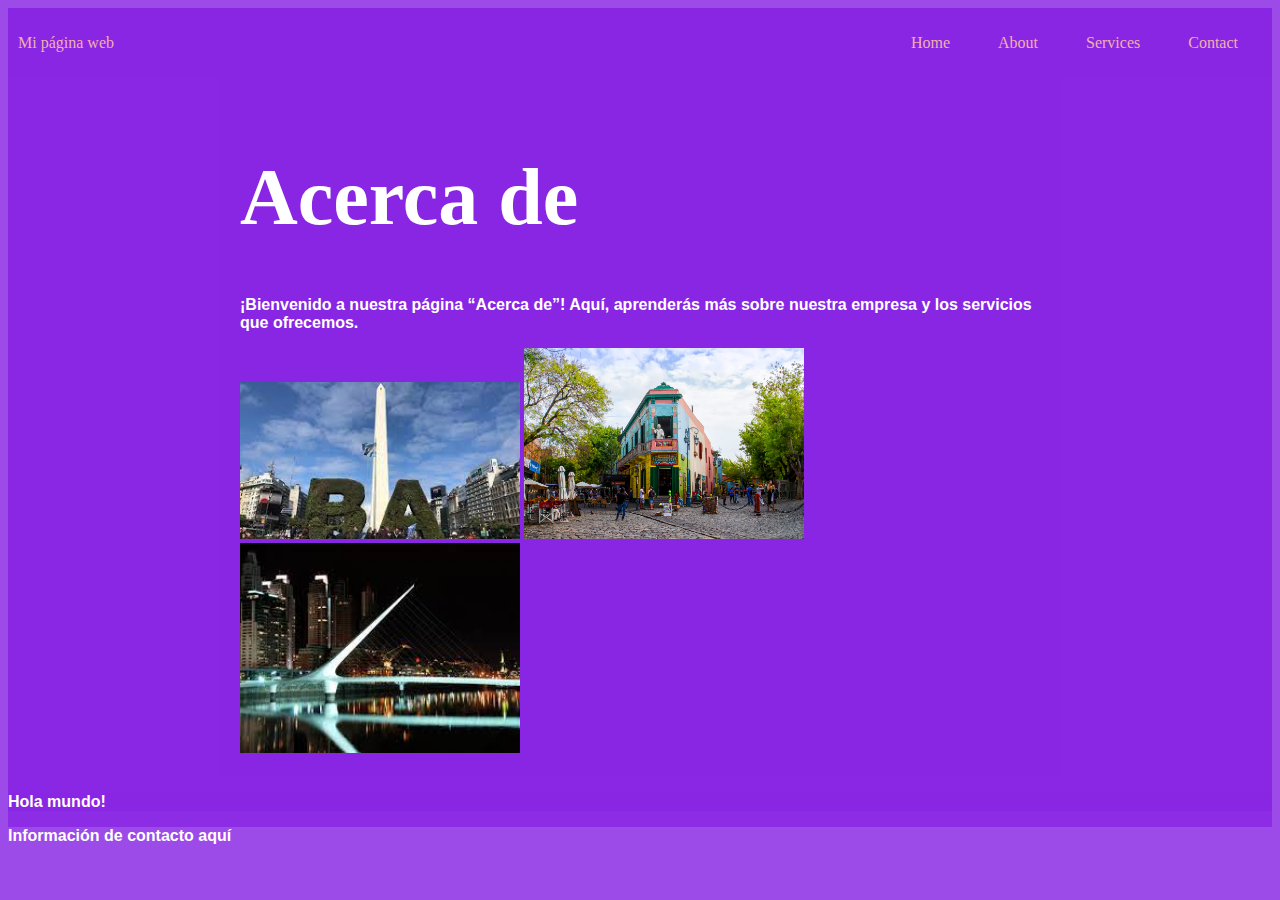
<file: about.html>
<!DOCTYPE html>
<html>

<head>
    <meta charset="UTF-8">
    <title>Mi Primer Website</title>
    <link rel="stylesheet" type="text/css" href="style.css" />
</head>

<body>
    <header>
        <div class="container-nav">
            <nav class="navbar">
                <a href="#" class="brand">Mi página web</a>
                <ul class="nav-links">

                    <li><a href="index.html">Home</a></li>

                    <li><a href="about.html">About</a></li>

                    <li><a href="services.html">Services</a></li>

                    <li><a href="contact.html">Contact</a></li>
                </ul>
            </nav>
            <button class="button-menu-toggle">Menu</button>
        </div>
    </header>

    <main>
        <div class="container">
            <h1>Acerca de</h1>
            <p>¡Bienvenido a nuestra página “Acerca de”! Aquí, aprenderás más sobre nuestra empresa y los servicios que
                ofrecemos.</p>
            <div class="imagenes">
                <img class="buenos" src="buenos-aires.jpg" alt="Buenos Aires" />
                <img class="boca" src="la-boca.jpg" alt="La Boca" />
                <img class="puerto" src="puerto-madero.jpg" alt="Puerto Madero" />
            </div>
        </div>
        <div class=”greeting”>
            <p>
                Hola mundo!
            </p>

        </div>
    </main>

    <footer>
        <p>
            Información de contacto aquí
        </p>  
    </footer>
    
    <script src="script.js"></script>
</body>

</html>
</file>
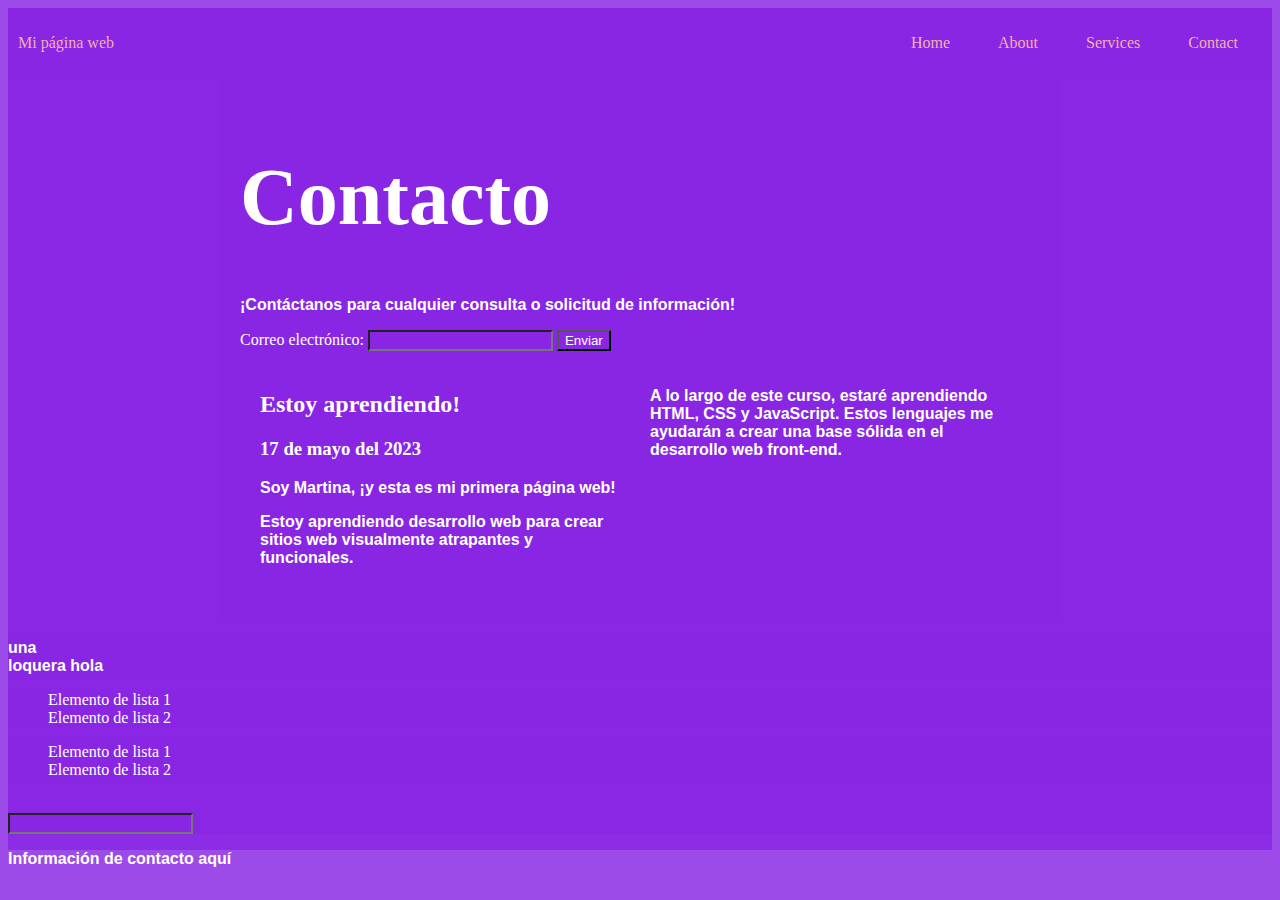
<file: contact.html>
<!DOCTYPE html>
<html>

<head>
    <meta charset="UTF-8">
    <title>Mi Primer Website</title>
    <link rel="stylesheet" type="text/css" href="style.css" />
</head>

<body>
    <header>
        <div class="container-nav">
            <nav class="navbar">
                <a href="#" class="brand">Mi página web</a>
                <ul class="nav-links">
                    <li><a href="index.html">Home</a></li>
                    <li><a href="about.html">About</a></li>
                    <li><a href="services.html">Services</a></li>
                    <li><a href="contact.html">Contact</a></li>
                </ul>
            </nav>
            <button class="button-menu-toggle">Menu</button>
        </div>
    </header>

    <main>
        <div class="container">
            <h1>Contacto</h1>
            <p>¡Contáctanos para cualquier consulta o solicitud de información!</p>
            <form id="myForm">
                <label for="email">Correo electrónico:</label>
                <input type="email" id="email" name="email" required>
                <button type="submit">Enviar</button>
            </form>
            <div class="row">
                <div class="column">
                    <h2>Estoy aprendiendo!</h2>
                    <h3>17 de mayo del 2023</h3>
                    <p>Soy Martina, ¡y esta es mi primera página web!</p>
                    <p>Estoy aprendiendo desarrollo web para crear sitios web visualmente atrapantes y funcionales.</p>
                </div>

                <div class="column">
                    <p>A lo largo de este curso, estaré aprendiendo HTML, CSS y JavaScript. Estos lenguajes me ayudarán
                        a crear una base sólida en el desarrollo web front-end.</p>
                </div>
            </div>
        </div>
        <p> una <br /> loquera
            hola
        </p>
        <ul>
            <li>Elemento de lista 1</li>
            <li>Elemento de lista 2</li>
        </ul>
        <ol>
            <li>Elemento de lista 1</li>
            <li>Elemento de lista 2</li>
        </ol>
        <br />
        <input type="text" name="ejemplo" />
    </main>

    <footer>
        <p>
            Información de contacto aquí
        </p>
    </footer>
    
    <script src="script.js"></script>
</body>

</html>
</file>
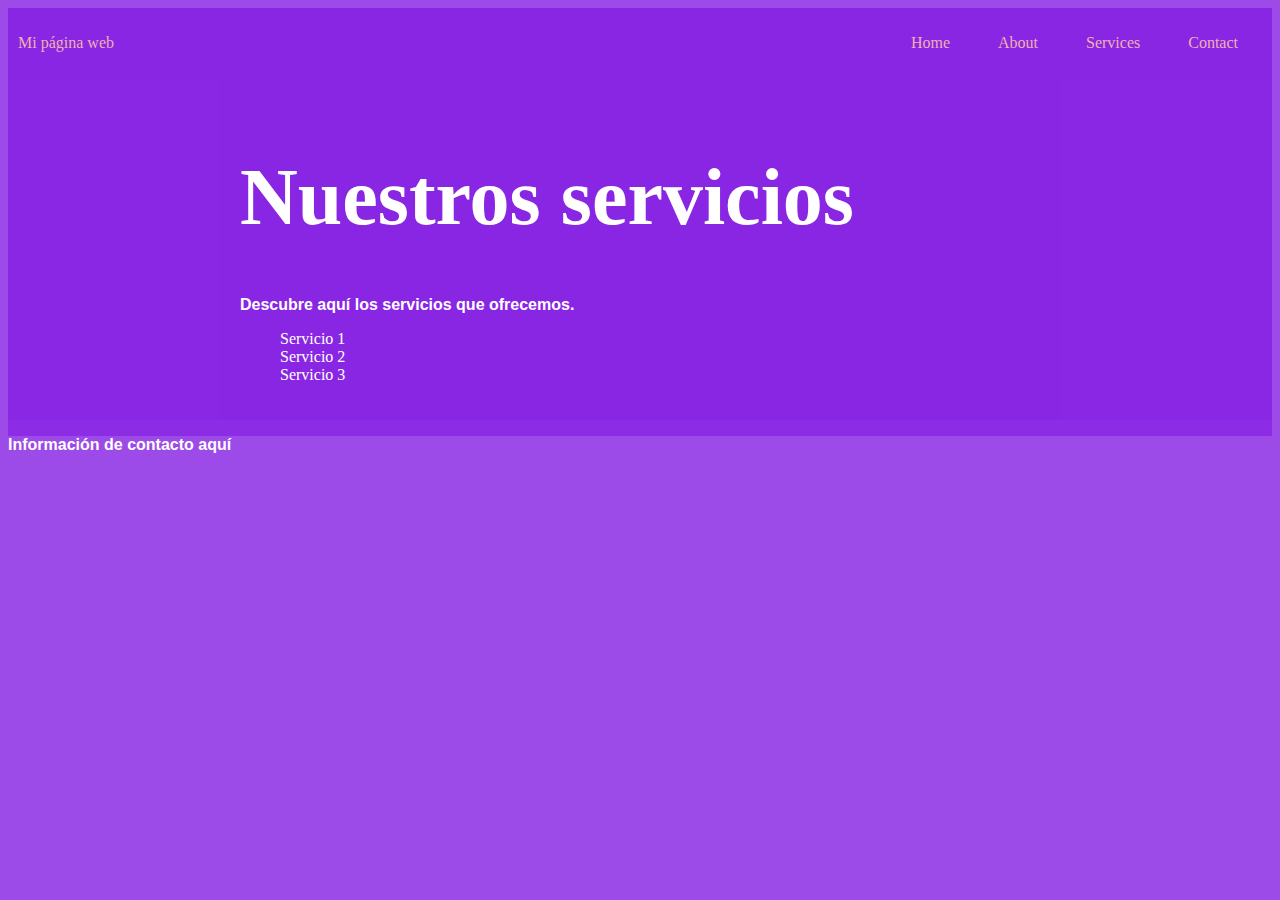
<file: services.html>
<!DOCTYPE html>
<html>

<head>
    <meta charset="UTF-8">
    <title>Mi Primer Website</title>
    <link rel="stylesheet" type="text/css" href="style.css" />
</head>

<body>
    <header>
        <div class="container-nav">
            <nav class="navbar">
                <a href="#" class="brand">Mi página web</a>
                <ul class="nav-links">
                    <li><a href="index.html">Home</a></li>
                    <li><a href="about.html">About</a></li>
                    <li><a href="services.html">Services</a></li>
                    <li><a href="contact.html">Contact</a></li>
                </ul>
            </nav>
            <button class="button-menu-toggle">Menu</button>
        </div>
    </header>

    <main>
        <div class="container">
            <h1>Nuestros servicios</h1>
            <p>Descubre aquí los servicios que ofrecemos.</p>
            <ul>
                <li>Servicio 1</li>
                <li>Servicio 2</li>
                <li>Servicio 3</li>
            </ul>
        </div>
        </div>
    </main>

    <footer>
        <p>
            Información de contacto aquí
        </p>
    </footer>
    
    <script src="script.js"></script>
</body>

</html>
</file>
<file: style.css>
*{
    background-color: rgba(136, 38, 228, 0.836);
    color: white;
}

h1 {
    font-size: 80px;
}

p {
    font-family: Helvetica, Arial, sans-serif;
    font-weight: bold;
}


.container {
    max-width: 800px;
    margin: auto;
    padding: 20px;
}

.row {
    display: flex;
    flex-wrap: wrap;
    margin: 10px;
}

.column {
    flex: 1;
    padding: 10px;
}

@media (max-width: 600px) {
    .column {
    flex: 100%;
    }
}

.container-nav {
    display: flex;
    padding: 10px;
    height: 50px;
    background-color: rgb(136, 38, 228, 0.836);
}
  
  
.navbar {
    display: flex;
    justify-content: space-between;
    width: 100%;
}
  
  
.brand {
    display: flex;
    align-items: center;
}
  
  
li>a {
    padding: 8px 24px;
}
  
  
li {
    list-style-type: none;
}
  
  
a {
    color: rgb(240, 176, 176);
    text-decoration:none;
}
  
  
.nav-links {
    display: flex;
    align-items: center;
}
  
  
.button-menu-toggle {
    display: none;
}

@media (max-width: 768px) {
    .column {
    flex: 100%;
}
  
  
.nav-links {
    display: none;
}
  
  
.button-menu-toggle {
    display: block;
    background-color: rgb(10, 10, 10);
    border:none;
    border-radius: 50px;
    padding: 0 24px;
    font-family: monospace;
    font-weight: bold;
    font-size: 20px;
}
   
.nav-links.nav-links-responsive {
    position: absolute;
    display: flex;
    background-color: rgba(20,20,20,0.95);
    width: 100%;
    height: 100%;
    top: 70px;
    left: 0;
    flex-direction: column;
    padding-top: 200px;
    align-items: center;
    gap:70px;
    font-size: 40px;
  
  
    }
}

img.buenos {
    width: 35%;
    height: 35%;
}

img.boca {
    width: 35%;
    height: 35%;
}

img.puerto {
    width: 35%;
    height: 35%;
}
.imagenes {
    align-items: center;
}


footer {
    background-color: white;

}

.greeting {
    text-align: center;
}

.vid {
    display: flex;
    margin: auto;
    justify-content: center;
    width: 75%;
    height: 50%;
}
</file>
